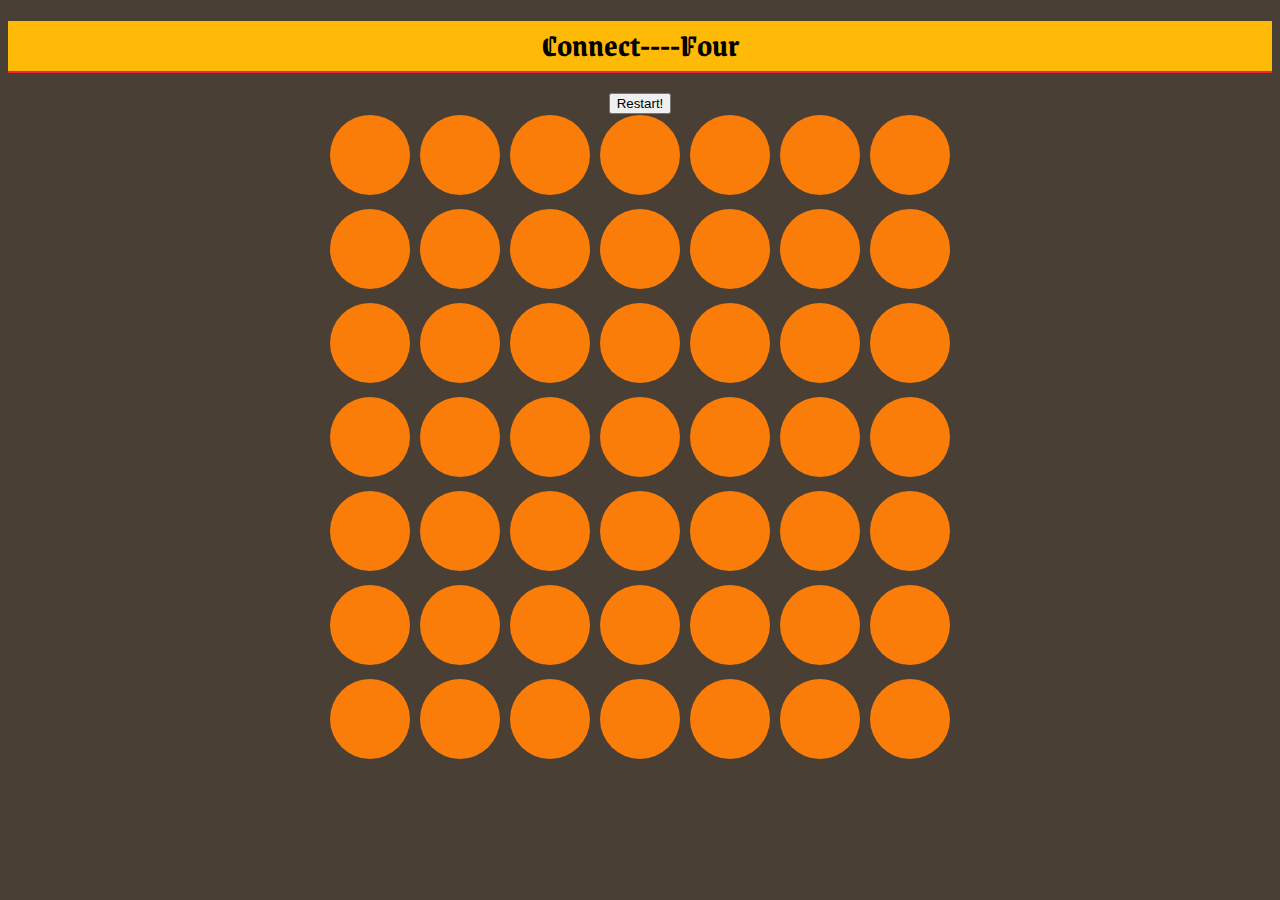
<file: index.html>
<!DOCTYPE html>
<html lang="en" dir="ltr">
  <head>
    <meta charset="utf-8">
    <title></title>
    <link href="https://fonts.googleapis.com/css2?family=Grenze+Gotisch:wght@100&display=swap" rel="stylesheet">
    <link rel="stylesheet" href="https://stackpath.bootstrapcdn.com/bootstrap/4.5.0/css/bootstrap.min.css" integrity="sha384-9aIt2nRpC12Uk9gS9baDl411NQApFmC26EwAOH8WgZl5MYYxFfc+NcPb1dKGj7Sk" crossorigin="anonymous">
    <link rel="stylesheet" href="point.css">
  </head>
  <body>

    <div class="container" >
    <div class="jumbotron">
      <h1 class="display-4" >Connect----Four</h1>
      <button id="restart"type="button" class="btn btn-success">Restart!</button>
    </div>
    <br><br>
    <table style="align=center">
      <tr>
          <td id="0"><span value="pager1" class="dot"></span></td>
          <td id="1"><span class="dot"></span></td>
          <td id="2"><span class="dot"></span></td>
          <td id="3"><span class="dot"></span></td>
          <td id="4"><span class="dot"></span></td>
          <td id="5"><span class="dot"></span></td>
          <td id="6"><span class="dot"></span></td>
        </tr>
      <tr>
          <td><span class="dot"></span></td>
          <td><span class="dot"></span></td>
          <td><span class="dot"></span></td>
          <td><span class="dot"></span></td>
          <td><span class="dot"></span></td>
          <td><span class="dot"></span></td>
          <td><span class="dot"></span></td>
      </tr>
      <tr>
          <td><span class="dot"></span></td>
          <td><span class="dot"></span></td>
          <td><span class="dot"></span></td>
          <td><span class="dot"></span></td>
          <td><span class="dot"></span></td>
          <td><span class="dot"></span></td>
          <td><span class="dot"></span></td>
      </tr>
      <tr>
          <td><span class="dot"></span></td>
          <td><span class="dot"></span></td>
          <td><span class="dot"></span></td>
          <td><span class="dot"></span></td>
          <td><span class="dot"></span></td>
          <td><span class="dot"></span></td>
          <td><span class="dot"></span></td>
      </tr>
      <tr>
          <td><span class="dot"></span></td>
          <td><span class="dot"></span></td>
          <td><span class="dot"></span></td>
          <td><span class="dot"></span></td>
          <td><span class="dot"></span></td>
          <td><span class="dot"></span></td>
          <td><span class="dot"></span></td>
      </tr>
      <tr>
          <td><span class="dot"></span></td>
          <td><span class="dot"></span></td>
          <td><span class="dot"></span></td>
          <td><span class="dot"></span></td>
          <td><span class="dot"></span></td>
          <td><span class="dot"></span></td>
          <td><span class="dot"></span></td>
      </tr>
      <tr>
          <td><span class="dot"></span></td>
          <td><span class="dot"></span></td>
          <td><span class="dot"></span></td>
          <td><span class="dot"></span></td>
          <td><span class="dot"></span></td>
          <td><span class="dot"></span></td>
          <td><span class="dot"></span></td>
      </tr>

    </table>


    </div>


  </body>
  <script src="https://code.jquery.com/jquery-3.5.1.js" integrity="sha256-QWo7LDvxbWT2tbbQ97B53yJnYU3WhH/C8ycbRAkjPDc=" crossorigin="anonymous"></script>

  <script type="text/javascript" src="point.js">

  </script>
</html>
</file>
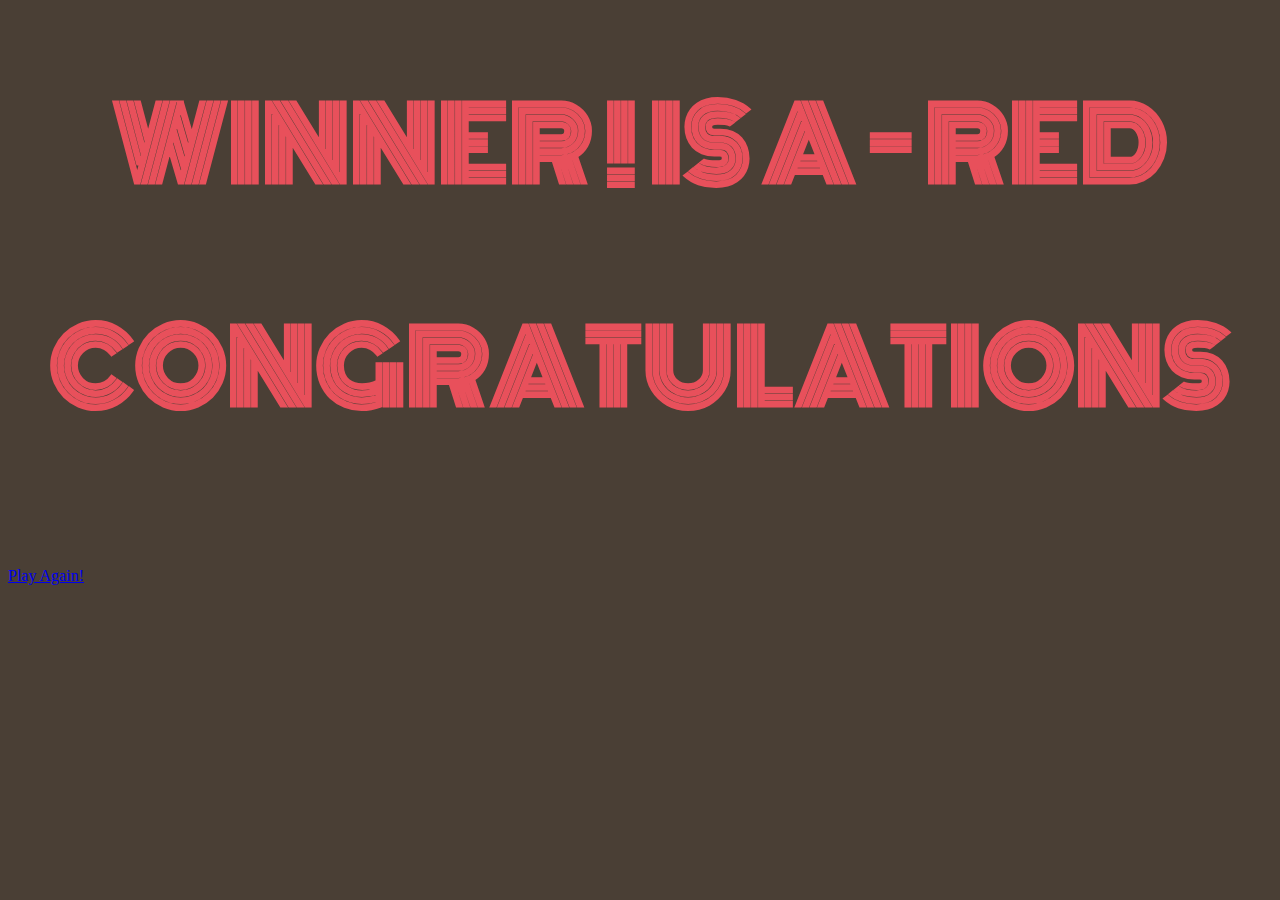
<file: winnerA.html>
<!DOCTYPE html>
<html lang="en" dir="ltr">
  <head>
    <meta charset="utf-8">
    <title></title>
    <link rel="stylesheet" href="https://cdnjs.cloudflare.com/ajax/libs/font-awesome/4.6.3/css/font-awesome.min.css">
    <link href="https://fonts.googleapis.com/css?family=Bungee+Inline|Bungee+Shade|Monoton|Press+Start+2P|Sigmar+One|Ultra" rel="stylesheet">
    <link rel="stylesheet" href="point.css">
    <link rel="stylesheet" href="https://stackpath.bootstrapcdn.com/bootstrap/4.5.0/css/bootstrap.min.css" integrity="sha384-9aIt2nRpC12Uk9gS9baDl411NQApFmC26EwAOH8WgZl5MYYxFfc+NcPb1dKGj7Sk" crossorigin="anonymous">

  </head>

  <body>
    <h1 id="winnerA"><center>WINNER ! IS A - RED</h1></center>
    <h1 id ="winnerA"><center>CONGRATULATIONS</h1></center>
    <br><br><br>
    <a href="index.html" class="btn btn-primary btn-block">Play Again!</a>

  </body>
</html>
</file>
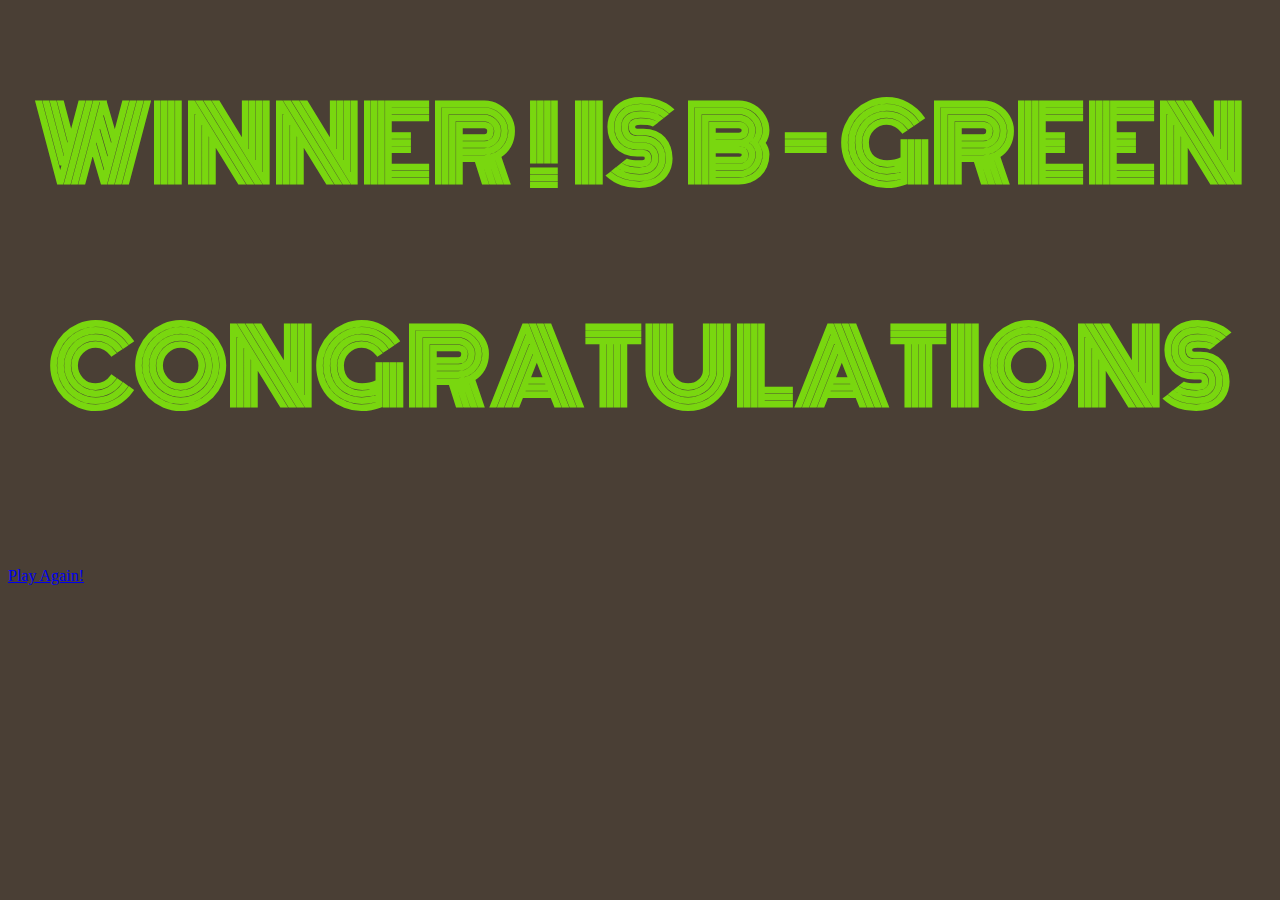
<file: winnerB.html>
<!DOCTYPE html>
<html lang="en" dir="ltr">
  <head>
    <meta charset="utf-8">
    <title></title>
    <link rel="stylesheet" href="https://cdnjs.cloudflare.com/ajax/libs/font-awesome/4.6.3/css/font-awesome.min.css">
    <link href="https://fonts.googleapis.com/css?family=Bungee+Inline|Bungee+Shade|Monoton|Press+Start+2P|Sigmar+One|Ultra" rel="stylesheet">
    <link rel="stylesheet" href="point.css">
    <link rel="stylesheet" href="https://stackpath.bootstrapcdn.com/bootstrap/4.5.0/css/bootstrap.min.css" integrity="sha384-9aIt2nRpC12Uk9gS9baDl411NQApFmC26EwAOH8WgZl5MYYxFfc+NcPb1dKGj7Sk" crossorigin="anonymous">

  </head>

  <body>
    <h1 id="winnerB"><center>WINNER ! IS B - GREEN</h1></center>
    <h1 id ="winnerB"><center>CONGRATULATIONS</h1></center>
    <br><br><br>
    <a href="index.html" class="btn btn-primary btn-block">Play Again!</a>

  </body>
</html>
</file>
<file: point.css>
.jumbotron{

  text-align: center;
  height: 50px;
font-family: 'Grenze Gotisch', cursive,bolder;
background-color: #ffba08;
border-bottom: 2px solid #ef233c;
padding-top: 0px
}

.dot {
  height: 80px;
  width: 80px;
  border-radius: 100%;
  display: inline-block;
  margin:3px;
  background-color:#fa7d09;
}

table{
margin-left: auto;
margin-right: auto;
}
body{
  background-color: #4a3f35;
}
#winnerA{
	color: #e8505b;
	font-family: 'Monoton', cursive;
	font-size: 100px;
	}
  #winnerB{
  	color: #79d70f;
  	font-family: 'Monoton', cursive;
  	font-size: 100px;
  	}
</file>
